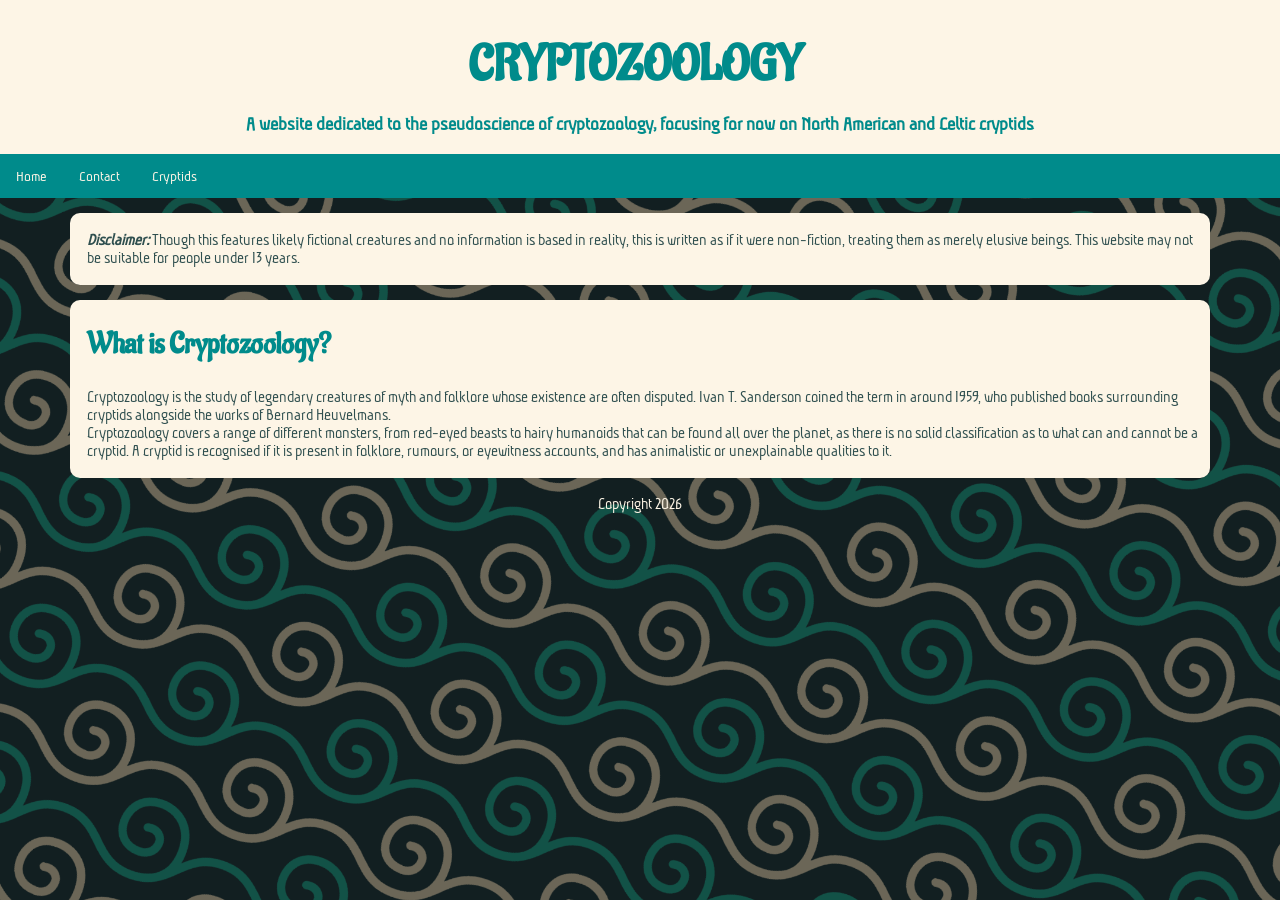
<file: index.html>
<!doctype html>
<html>
<head>
<meta charset="UTF-8">
<title>Cryptozoology</title>
 <meta name="viewport" comntent="width=device-width, initial-scale=1">
<link href="style.css" rel="stylesheet" type="text/css">
<link rel="preconnect" href="https://fonts.googleapis.com">
<link rel="preconnect" href="https://fonts.gstatic.com" crossorigin>
<link href="https://fonts.googleapis.com/css2?family=Aladin&family=Aubrey&display=swap" rel="stylesheet">
</head>
	
	
	
<body>
<div id="header">
  <h1>Cryptozoology</h1>
  <h3>A website dedicated to the pseudoscience of cryptozoology, focusing for now on North American and Celtic cryptids</h3>
	
	<div class="navbar">
  <a href="index.html">Home</a>
  <a href="contact.html">Contact</a>
  <div class="dropdown">
    <button class="dropbtn">Cryptids 
      <i class="fa fa-caret-down"></i>
    </button>
    <div class="dropdown-content">
      <a href="mothman.html">Mothman</a>
      <a href="selkie.html">Selkie</a>
      <a href="loch-ness-monster.html">Nessie</a>
	  <a href="jackelope.html">Jackalope</a>
    </div>
  </div> 
</div>
</div>
	
	
<div id="main">
	
  
	
<div class="item-section">
	<p><i><b>Disclaimer:</b></i> Though this features likely fictional creatures and no information is based in reality, this is written as if it were non-fiction, treating them as merely elusive beings. This website may not be suitable for people under 13 years.</p>
  </div>
	
  <div class="item-section">
    <h2>What is Cryptozoology?</h2>
  <p>Cryptozoology is the study of legendary creatures of myth and folklore whose existence are often disputed. Ivan T. Sanderson coined the term in around 1959, who published books surrounding cryptids alongside the works of Bernard Heuvelmans. <br>
Cryptozoology covers a range of different monsters, from red-eyed beasts to hairy humanoids that can be found all over the planet, as there is no solid classification as to what can and cannot be a cryptid. A cryptid is recognised if it is present in folklore, rumours, or eyewitness accounts, and has animalistic or unexplainable qualities to it.</p>
	</div>
	
</div>
	
	
<div id="footer">
	<p>Copyright 2026</p>
	</div>

</body>
</html>
</file>
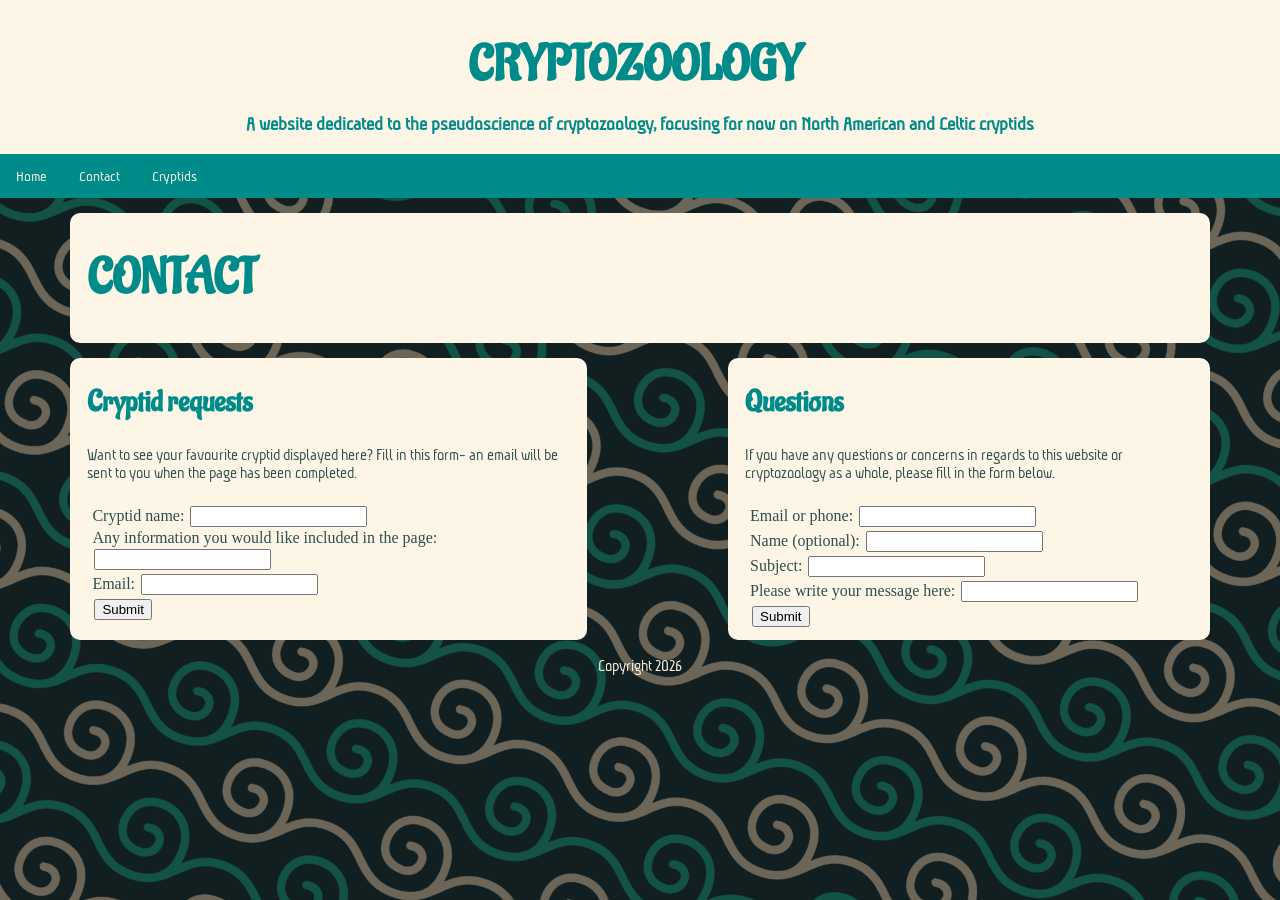
<file: contact.html>
<!doctype html>
<html>
<head>
<meta charset="UTF-8">
<title>Contact</title>
 <meta name="viewport" comntent="width=device-width, initial-scale=1">
<link href="style.css" rel="stylesheet" type="text/css">
<link rel="preconnect" href="https://fonts.googleapis.com">
<link rel="preconnect" href="https://fonts.gstatic.com" crossorigin>
<link href="https://fonts.googleapis.com/css2?family=Aladin&family=Aubrey&display=swap" rel="stylesheet">
</head>
	
	
	
<body>
<div id="header">
  <h1>Cryptozoology</h1>
  <h3>A website dedicated to the pseudoscience of cryptozoology, focusing for now on North American and Celtic cryptids</h3>
	
	
	<div class="navbar">
  <a href="index.html">Home</a>
  <a href="contact.html">Contact</a>
  <div class="dropdown">
    <button class="dropbtn">Cryptids 
      <i class="fa fa-caret-down"></i>
    </button>
    <div class="dropdown-content">
      <a href="mothman.html">Mothman</a>
      <a href="selkie.html">Selkie</a>
      <a href="loch-ness-monster.html">Nessie</a>
	  <a href="jackelope.html">Jackalope</a>
    </div>
  </div> 
</div>
</div>
	
	
<div id="main">
  <div class="item-section">
	  <h1>Contact</h1>
	</div>
	<div class="side-bar">
  <div class="item-section">
    <h2>Cryptid requests</h2>
<p>Want to see your favourite cryptid displayed here? Fill in this form- an email will be sent to you when the page has been completed.</p>
<form>
<label>Cryptid name:</label> <input type="text"> <br>
<label>Any information you would like included in the page:</label> <input type="text"> <br>
<label>Email:</label> <input type="email"> <br>
<input type="submit">
</form>
  </div>
	
  <div class="item-section">
    <h2>Questions</h2>
<p>If you have any questions or concerns in regards to this website or cryptozoology as a whole, please fill in the form below.</p>
<form>
<label>Email or phone:</label> <input type="text"> <br>
<label>Name (optional):</label> <input type="text"> <br>
	<label>Subject:</label> <input type="text"> <br>
<label>Please write your message here:</label> <input type="text"> <br>
<input type="submit">
</form>
	</div>
	</div>

</div>
	
	
<div id="footer">
	<p>Copyright 2026</p>
	</div>

</body>
</html>
</file>
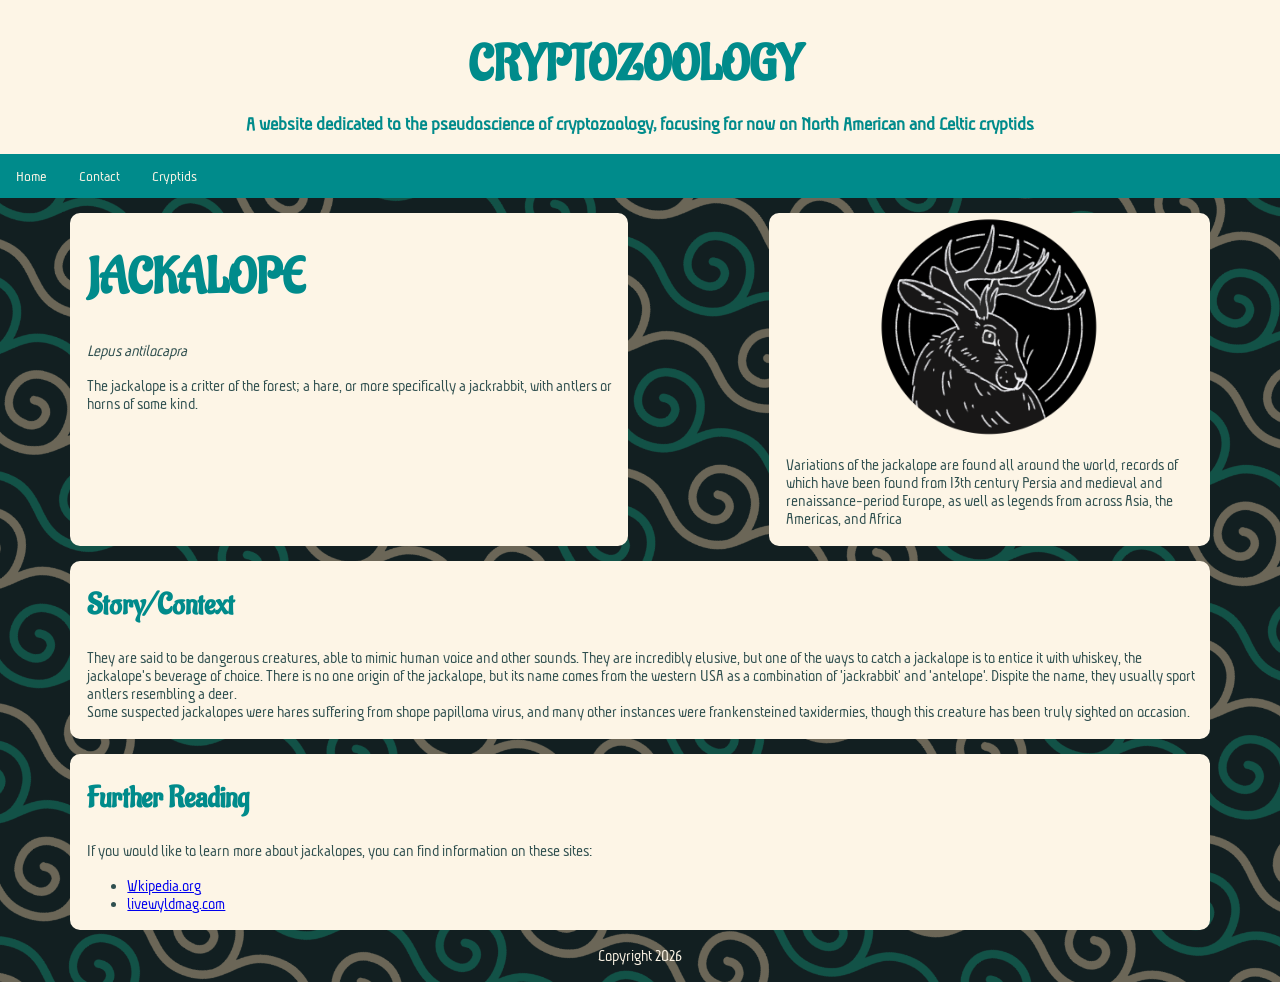
<file: jackelope.html>
<!doctype html>
<html>
<head>
<meta charset="UTF-8">
<title>Jackalope</title>
 <meta name="viewport" comntent="width=device-width, initial-scale=1">
<link href="style.css" rel="stylesheet" type="text/css">
<link rel="preconnect" href="https://fonts.googleapis.com">
<link rel="preconnect" href="https://fonts.gstatic.com" crossorigin>
<link href="https://fonts.googleapis.com/css2?family=Aladin&family=Aubrey&display=swap" rel="stylesheet">
</head>
	
	
	
<body>
<div id="header">
  <h1>Cryptozoology</h1>
  <h3>A website dedicated to the pseudoscience of cryptozoology, focusing for now on North American and Celtic cryptids</h3>
	
	
	<div class="navbar">
  <a href="index.html">Home</a>
  <a href="contact.html">Contact</a>
  <div class="dropdown">
    <button class="dropbtn">Cryptids 
      <i class="fa fa-caret-down"></i>
    </button>
    <div class="dropdown-content">
      <a href="mothman.html">Mothman</a>
      <a href="selkie.html">Selkie</a>
      <a href="loch-ness-monster.html">Nessie</a>
	  <a href="jackelope.html">Jackalope</a>
    </div>
  </div> 
</div>
</div>
	
	
<div id="main">
	 <div class="side-bar">
	<div class="item-section"> 
	  <h1>Jackalope</h1>
		<p><i>Lepus antilocapra</i></p>
<!--Description-->
<p>The jackalope is a critter of the forest; a hare, or more specifically a jackrabbit, with antlers or horns of some kind.</p>
  </div>
	
  <div class="item-section" style="width:500px;"> 

	  <img src="pics/jackalope.png" alt="white sketch of a jackalope on a circular black background">
	  <!--Where it’s found-->
<p>Variations of the jackalope are found all around the world, records of which have been found from 13th century Persia and medieval and renaissance-period Europe, as well as legends from across Asia, the Americas, and Africa</p>
  </div>
	</div>
  <div class="item-section">
    <h2>Story/Context</h2>
    <p>They are said to be dangerous creatures, able to mimic human voice and other sounds. They are incredibly elusive, but one of the ways to catch a jackalope is to entice it with whiskey, the jackalope's beverage of choice. There is no one origin of the jackalope, but its name comes from the western USA as a combination of 'jackrabbit' and 'antelope'. Dispite the name, they usually sport antlers resembling a deer. <br> Some suspected jackalopes were hares suffering from shope papilloma virus, and many other instances were frankensteined taxidermies, though this creature has been truly sighted on occasion.</p>
  </div>
  <div class="item-section">
	  <h2>Further Reading</h2>
	  <p>If you would like to learn more about jackalopes, you can find information on these sites:</p>
<ul>
<li><a href="https://en.wikipedia.org/wiki/Jackalope">Wkipedia.org</a></li>
<li><a href="https://www.livewyldmag.com/live-wyld/the-legend-of-the-jackalope">livewyldmag.com</a></li>
</ul>

  </div>
</div>
	
	
<div id="footer">
	<p>Copyright 2026</p>
	</div>
</body>
</html>
</file>
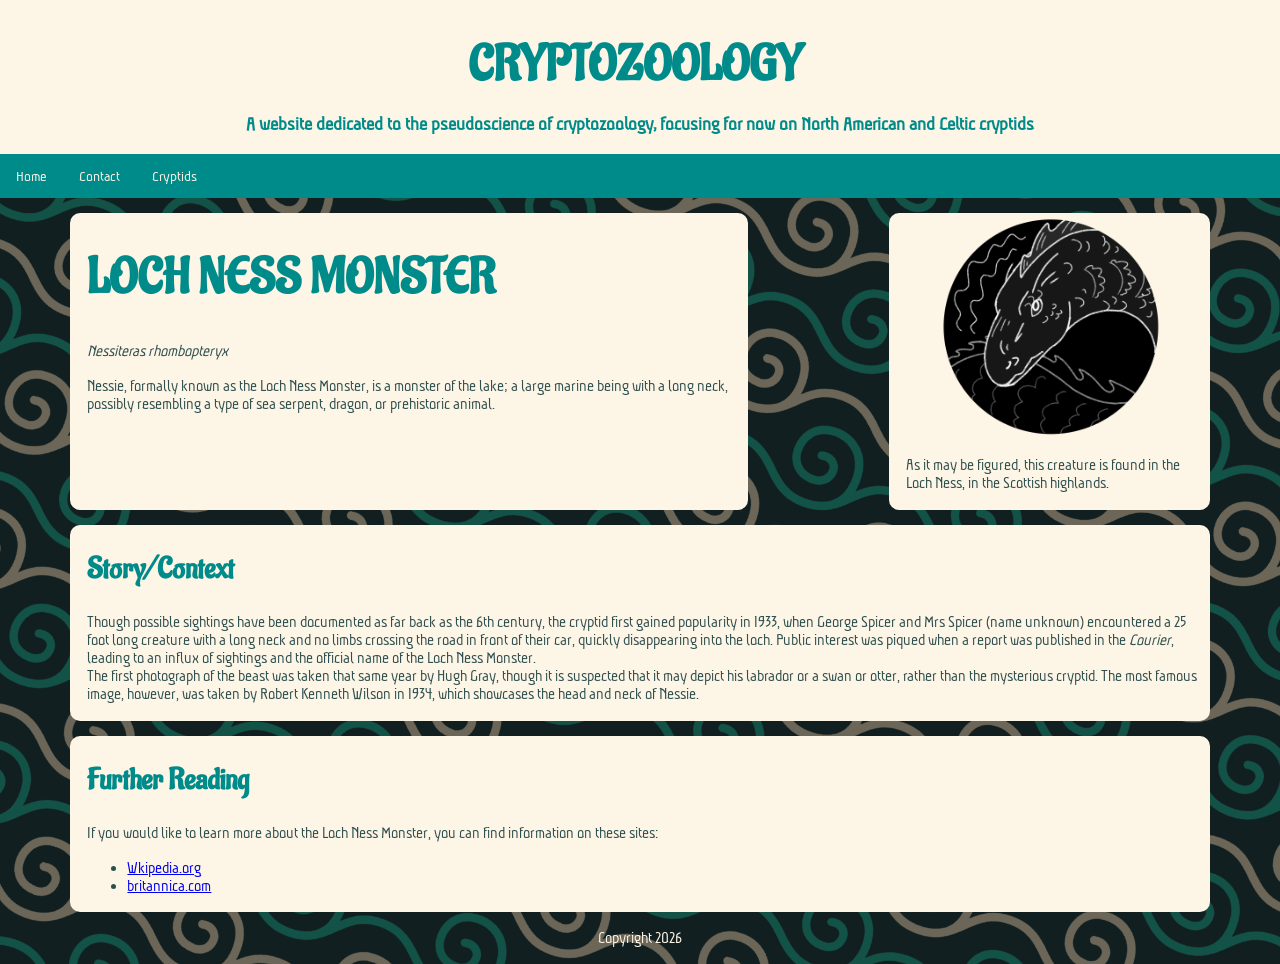
<file: loch-ness-monster.html>
<!doctype html>
<html>
<head>
<meta charset="UTF-8">
<title>Loch Ness Monster</title>
 <meta name="viewport" comntent="width=device-width, initial-scale=1">
<link href="style.css" rel="stylesheet" type="text/css">
<link rel="preconnect" href="https://fonts.googleapis.com">
<link rel="preconnect" href="https://fonts.gstatic.com" crossorigin>
<link href="https://fonts.googleapis.com/css2?family=Aladin&family=Aubrey&display=swap" rel="stylesheet">
</head>
	
	
	
<body>
<div id="header">
  <h1>Cryptozoology</h1>
  <h3>A website dedicated to the pseudoscience of cryptozoology, focusing for now on North American and Celtic cryptids</h3>
	
	
	<div class="navbar">
  <a href="index.html">Home</a>
  <a href="contact.html">Contact</a>
  <div class="dropdown">
    <button class="dropbtn">Cryptids 
      <i class="fa fa-caret-down"></i>
    </button>
    <div class="dropdown-content">
      <a href="mothman.html">Mothman</a>
      <a href="selkie.html">Selkie</a>
      <a href="loch-ness-monster.html">Nessie</a>
	  <a href="jackelope.html">Jackalope</a>
    </div>
  </div> 
</div>
</div>
	
	
<div id="main">
	<div class="side-bar">
	<div class="item-section"> 
	  <h1>Loch Ness Monster</h1>
		<p><i>Nessiteras rhombopteryx</i></p>
  <!--Description-->
<p>Nessie, formally known as the Loch Ness Monster, is a monster of the lake; a large marine being with a long neck, possibly resembling a type of sea serpent, dragon, or prehistoric animal.</p>
  </div>
	
  <div class="item-section"> 

	  <img src="pics/Nessie.png" alt="white sketch of the Loch Ness Monster on a circular black background">
	  <!--Where it’s found-->
<p>As it may be figured, this creature is found in the Loch Ness, in the Scottish highlands.</p>
  </div>
	</div>
  <div class="item-section">
    <h2>Story/Context</h2>
    <p>Though possible sightings have been documented as far back as the 6th century, the cryptid first gained popularity in 1933, when George Spicer and Mrs Spicer (name unknown) encountered a 25 foot long creature with a long neck and no limbs crossing the road in front of their car, quickly disappearing into the loch. Public interest was piqued when a report was published in the <i>Courier</i>, leading to an influx of sightings and the official name of the Loch Ness Monster. <br> The first photograph of the beast was taken that same year by Hugh Gray, though it is suspected that it may depict his labrador or a swan or otter, rather than the mysterious cryptid. The most famous image, however, was taken by Robert Kenneth Wilson in 1934, which showcases the head and neck of Nessie.</p>
  </div>
  <div class="item-section">
	  <h2>Further Reading</h2>
	  <p>If you would like to learn more about the Loch Ness Monster, you can find information on these sites:</p>
<ul>
<li><a href="https://en.wikipedia.org/wiki/Loch_Ness_Monster">Wkipedia.org</a></li>
<li><a href="https://www.britannica.com/topic/Loch-Ness-monster-legendary-creature">britannica.com</a></li>
</ul>

  </div>
</div>
	
	
<div id="footer">
	<p>Copyright 2026</p>
	</div>

</body>
</html>
</file>
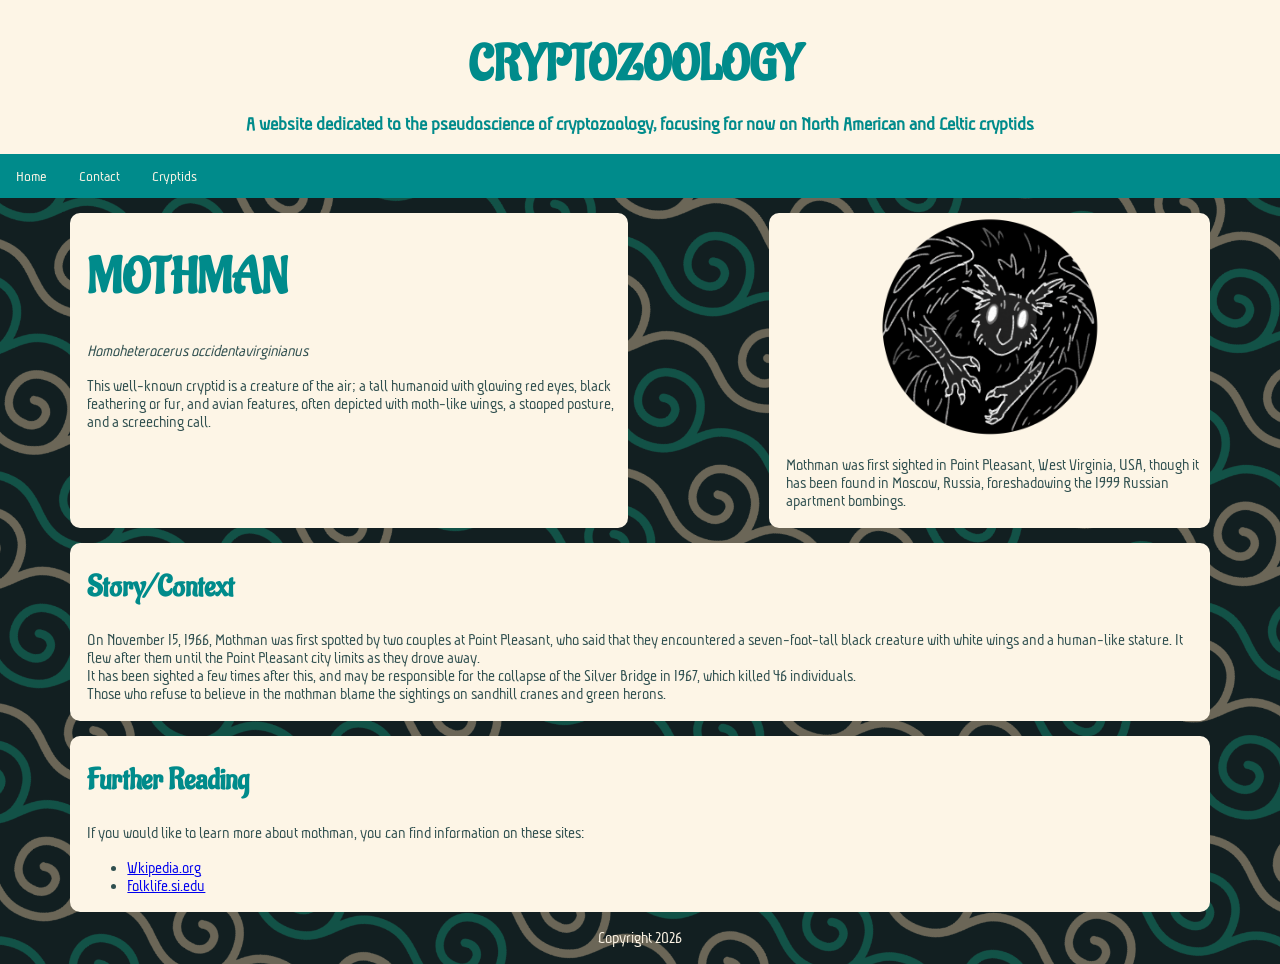
<file: mothman.html>
<!doctype html>
<html>
<head>
<meta charset="UTF-8">
<title>Mothman</title>
 <meta name="viewport" comntent="width=device-width, initial-scale=1">
<link href="style.css" rel="stylesheet" type="text/css">
<link rel="preconnect" href="https://fonts.googleapis.com">
<link rel="preconnect" href="https://fonts.gstatic.com" crossorigin>
<link href="https://fonts.googleapis.com/css2?family=Aladin&family=Aubrey&display=swap" rel="stylesheet">
</head>
	
	
	
<body>
<div id="header">
  <h1>Cryptozoology</h1>
  <h3>A website dedicated to the pseudoscience of cryptozoology, focusing for now on North American and Celtic cryptids</h3>
	
	<div class="navbar">
  <a href="index.html">Home</a>
  <a href="contact.html">Contact</a>
  <div class="dropdown">
    <button class="dropbtn">Cryptids 
      <i class="fa fa-caret-down"></i>
    </button>
    <div class="dropdown-content">
      <a href="mothman.html">Mothman</a>
      <a href="selkie.html">Selkie</a>
      <a href="loch-ness-monster.html">Nessie</a>
	  <a href="jackelope.html">Jackalope</a>
    </div>
  </div> 
</div>
</div>
	
	
<div id="main">
	 <div class="side-bar">
  <div class="item-section"> 
	  <h1>Mothman</h1>
	  <p><i>Homoheterocerus occidentavirginianus</i></p>
	  <!--Description-->
<p>This well-known cryptid is a creature of the air; a tall humanoid with glowing red eyes, black feathering or fur, and avian features, often depicted with moth-like wings, a stooped posture, and a screeching call.</p>
  </div>
	
 
	<div class="item-section">
	  <img src="pics/mothman.png" alt="white sketch of mothman hunched over on a circular black background">
	  <!--Where it’s found-->
<p>Mothman was first sighted in Point Pleasant, West Virginia, USA, though it has been found in Moscow, Russia, foreshadowing the 1999 Russian apartment bombings.</p>
  </div>
	</div>
  <div class="item-section">
    <h2>Story/Context</h2>
    <p>On November 15, 1966, Mothman was first spotted by two couples at Point Pleasant, who said that they encountered a seven-foot-tall black creature with white wings and a human-like stature. It flew after them until the Point Pleasant city limits as they drove away. <br> It has been sighted a few times after this, and may be responsible for the collapse of the Silver Bridge in 1967, which killed 46 individuals.<br>
Those who refuse to believe in the mothman blame the sightings on sandhill cranes and green herons.</p>
  </div>
  <div class="item-section">
	  <h2>Further Reading</h2>
	  <p>If you would like to learn more about mothman, you can find information on these sites:</p>
<ul>
<li><a href="https://en.wikipedia.org/wiki/Mothman">Wkipedia.org</a></li>
<li><a href="https://folklife.si.edu/magazine/mothman-point-pleasant-west-virginia">Folklife.si.edu</a></li>
</ul>

  </div>
</div>
	
	
<div id="footer">
	<p>Copyright 2026</p>
	</div>

</body>
</html>
</file>
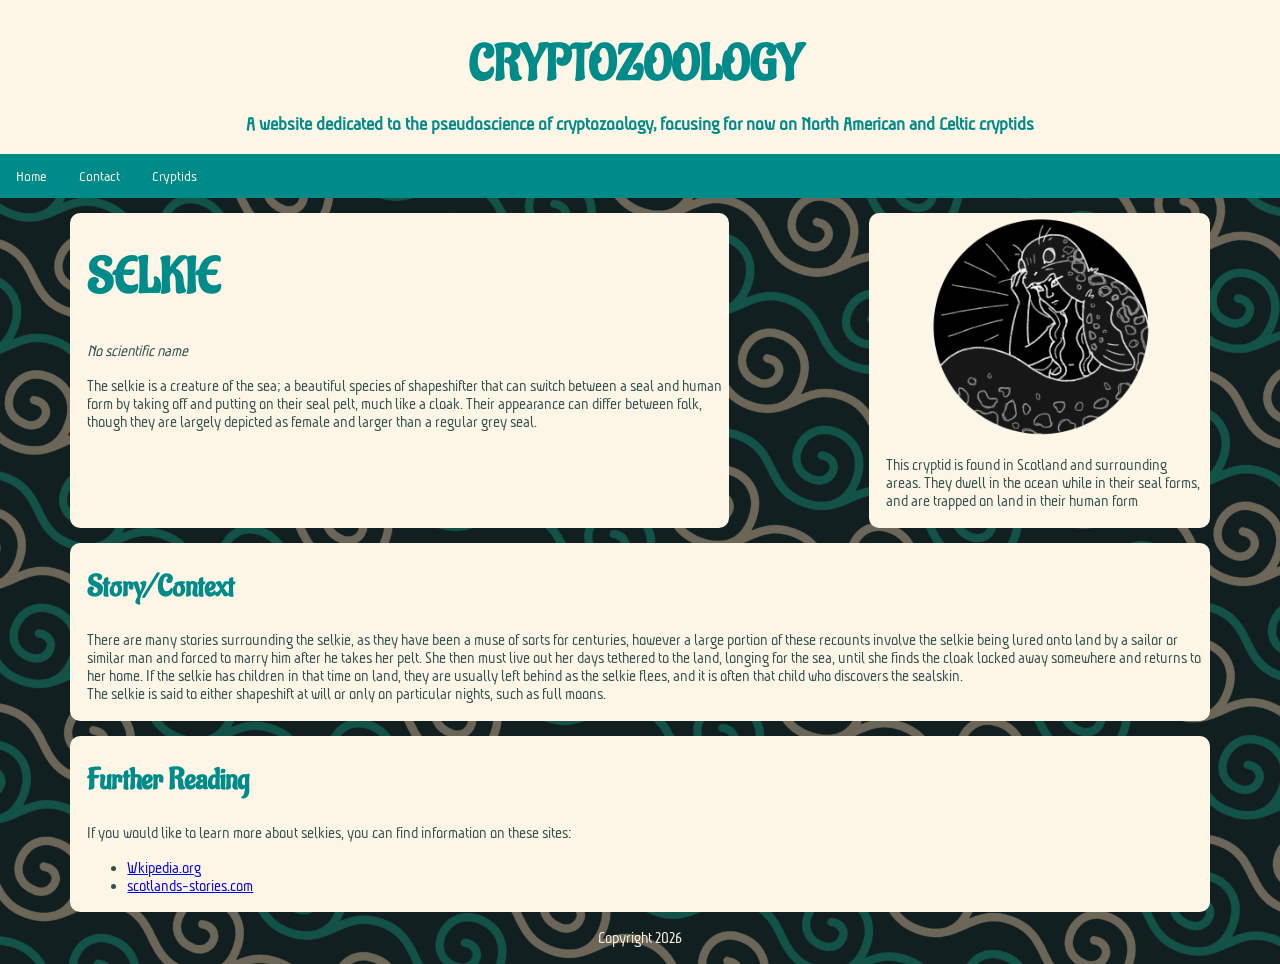
<file: selkie.html>
<!doctype html>
<html>
<head>
<meta charset="UTF-8">
<title>Selkie</title>
 <meta name="viewport" comntent="width=device-width, initial-scale=1">
<link href="style.css" rel="stylesheet" type="text/css">
<link rel="preconnect" href="https://fonts.googleapis.com">
<link rel="preconnect" href="https://fonts.gstatic.com" crossorigin>
<link href="https://fonts.googleapis.com/css2?family=Aladin&family=Aubrey&display=swap" rel="stylesheet">
</head>
	
	
	
<body>
<div id="header">
  <h1>Cryptozoology</h1>
  <h3>A website dedicated to the pseudoscience of cryptozoology, focusing for now on North American and Celtic cryptids</h3>
	
	
	<div class="navbar">
  <a href="index.html">Home</a>
  <a href="contact.html">Contact</a>
  <div class="dropdown">
    <button class="dropbtn">Cryptids 
      <i class="fa fa-caret-down"></i>
    </button>
    <div class="dropdown-content">
      <a href="mothman.html">Mothman</a>
      <a href="selkie.html">Selkie</a>
      <a href="loch-ness-monster.html">Nessie</a>
	  <a href="jackelope.html">Jackalope</a>
    </div>
  </div> 
</div>
</div>
	
	
<div id="main">
	 <div class="side-bar">
	<div class="item-section"> 
	  <h1>Selkie</h1>
		<p><i>No scientific name</i></p>
  <!--Description-->
<p>The selkie is a creature of the sea; a beautiful species of shapeshifter that can switch between a seal and human form by taking off and putting on their seal pelt, much like a cloak. Their appearance can differ between folk, though they are largely depicted as female and larger than a regular grey seal.</p>
  </div>
	
  <div class="item-section"> 

	  <img src="pics/selkie.png" alt="white sketch of a selkie on a circular black background">
	  <!--Where it’s found-->
<p>This cryptid is found in Scotland and surrounding areas. They dwell in the ocean while in their seal forms, and are trapped on land in their human form</p>
  </div>
	</div>
  
  <div class="item-section">
    <h2>Story/Context</h2>
    <p>There are many stories surrounding the selkie, as they have been a muse of sorts for centuries, however a large portion of these recounts involve the selkie being lured onto land by a sailor or similar man and forced to marry him after he takes her pelt. She then must live out her days tethered to the land, longing for the sea, until she finds the cloak locked away somewhere and returns to her home. If the selkie has children in that time on land, they are usually left behind as the selkie flees, and it is often that child who discovers the sealskin. <br> The selkie is said to either shapeshift at will or only on particular nights, such as full moons.</p>
  </div>
  <div class="item-section">
	  <h2>Further Reading</h2>
	  <p>If you would like to learn more about selkies, you can find information on these sites:</p>
<ul>
<li><a href="https://en.wikipedia.org/wiki/Selkie">Wkipedia.org</a></li>
<li><a href="https://scotlands-stories.com/traditional-scottish-selkie-stories/">scotlands-stories.com</a></li>
</ul>

  </div>
</div>
	
	
<div id="footer">
	<p>Copyright 2026</p>
	</div>

</body>
</html>
</file>
<file: style.css>
/* This is a CSS comment.
Always comment your work to explain what you're doing */
body {
	margin: 0;
  background-color: darkslategrey;
	background-image: url("pics/bg swirls2.png");
  background-repeat:repeat;
  background-size: cover;

	
	/*for the general page background, can change colour, and make it an image*/
}


h1 {
	font-size: 50px;
	text-transform: uppercase;
	font-family: "Aladin", system-ui;
	color:darkcyan;
	min-height: 45px;
	padding-right: 10px;
}

h2{
	  font-family: "Aladin", system-ui;
	font-size: 30px;
    color:darkcyan;
}

h3{
	font-family: "Aubrey", system-ui;
	font-size: 20px;
	padding-left: 5px;
	padding-right: 5px;
}

p,li,a {
	font-family: "Aubrey", system-ui;
	font-size: 17px;
}

#header {
	color:darkcyan;
	text-align: center;
	background-image-align: center;
	background-size:cover;
	background-color:oldlace;
	width: 100%; 
	padding-top: 1px;
}

#header h1 {
	height: 45px;
}

#footer {
	color:oldlace;
	text-align: center;
}

#main {
	color: darkslategrey;
	
}
.item-section {
	background-color:oldlace;
	  /* ^ this creates the rounded boxes that separate the different sections */
	border-radius: 10px;
	  /* ^ this creates the rounded corners of the boxes */
	padding-top: 1px;
	padding-bottom:1px;
	padding-left: 17px;
	padding-right: 5px;

	margin-right: 5.5%;
		margin-left:5.5%;
	margin-top: 15px;


}



video {
	display: inline;
}

img {
	display:block;
	align-content: center;
	margin: auto;
	max-height: 225px;
	min-height: 150px;
	padding-right: 3%;
}
/* not using header list for menu anymore, but still keeping it just in case*/
#header ul {
	display: flex;
	/*allows the heading list to go in a row*/
	justify-content: space-between;
	/*makes the elements not all squish together*/
	padding: 3%;
}

#header li {
	font-size:22px;
	list-style-type: none;
	/*gets rid of dot points*/
	width: 40%;
	background-color:darkseagreen;
	border: 5px solid darkslategray;
	border-radius: 5px;
	text-decoration: none;
	margin: 20px;
	color: darkslategray;
	padding: 5px;
	text-align: center;
	
}

#header li:hover {
	/*what happens when cursor hovers over element*/
	width: 40%;
	background-color:aquamarine;
	text-align: center;
	color: darkslategray;
}

form {
	padding: 5px;
	margin-bottom: 5px;
}

input{
	margin: 2px;
}

.side-bar {
	display: flex;
	align-content: center;
}




.navbar {
  overflow: hidden;
  background-color: darkcyan;
}

.navbar a {
  float: left;
  font-size: 16px;
  color: oldlace;
  text-align: center;
  padding: 14px 16px;
  text-decoration: none;
}

.dropdown {
  float: left;
  overflow: hidden;
}

.dropdown .dropbtn {
  font-size: 16px;  
  border: none;
  outline: none;
  color: oldlace;
  padding: 14px 16px;
  background-color: inherit;
  font-family: "Aubrey", system-ui;
  margin: 0;
}

.navbar a:hover, .dropdown:hover .dropbtn {
  background-color: darkslategray;
}

.dropdown-content {
  display: none;
  position: absolute;
  background-color: darkcyan;
  min-width: 160px;
  box-shadow: 1px 2px 10px 0px black ;
  z-index: 1;
}

.dropdown-content a {
  float: none;
  padding: 12px 16px;
  text-decoration: none;
  display: inline-flex;
  text-align: left;
}

.dropdown-content a:hover {
  background-color: darkslategray;
}

.dropdown:hover .dropdown-content {
  display: block;
}
</file>
